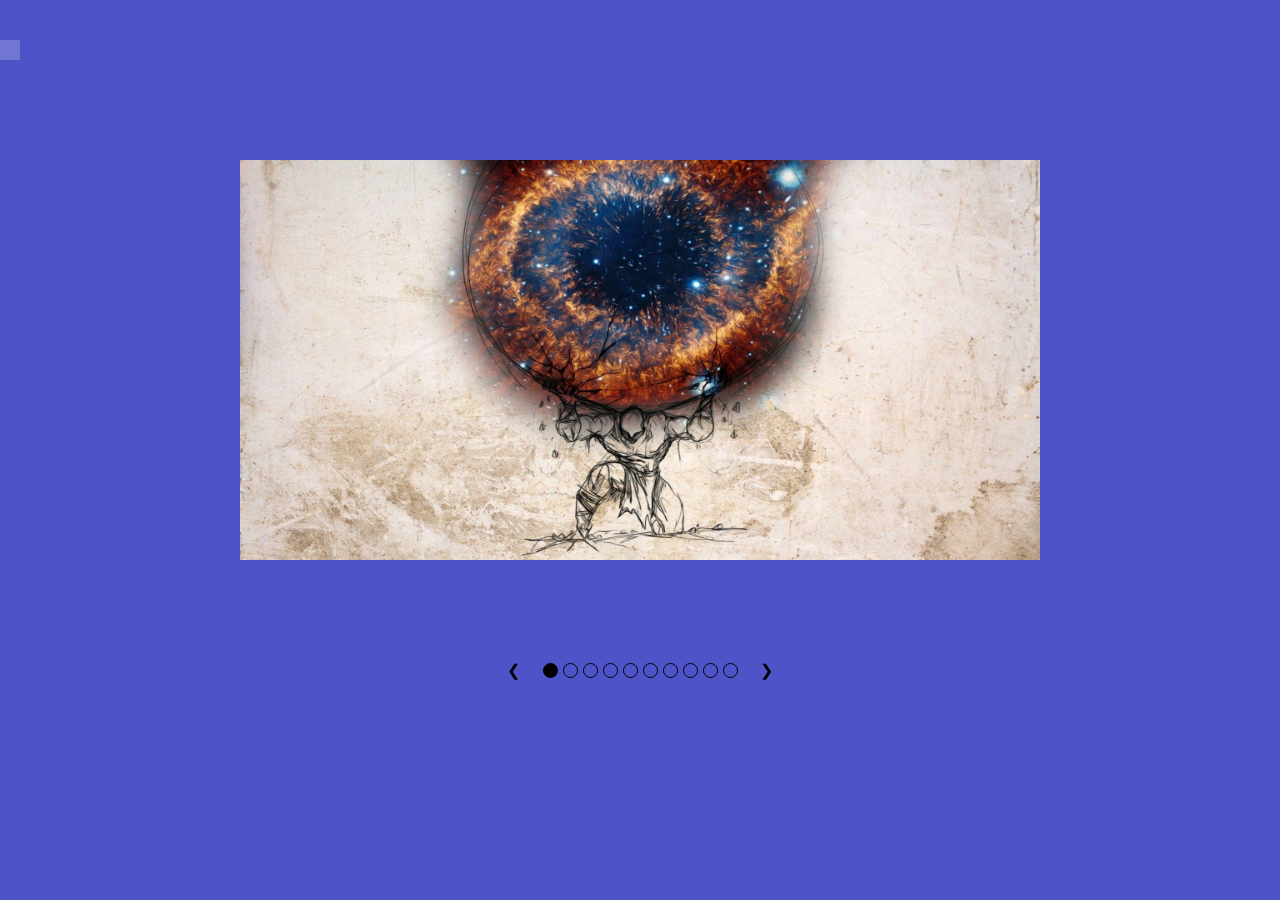
<file: TP1-caroussel/index.html>
<!DOCTYPE html>
<html lang="en">
<head>
    <meta charset="UTF-8">
    <meta http-equiv="X-UA-Compatible" content="IE=edge">
    <meta name="viewport" content="width=device-width, initial-scale=1.0">
    <link rel="stylesheet" href="style.css">
    <title>Carousel</title>
</head>
<body>
    <ul class="background">
        <li></li>
        <li></li>
        <li></li>
        <li></li>
        <li></li>
        <li></li>
        <li></li>
        <li></li>
        <li></li>
        <li></li>
    </ul>
    <div class="container">
        <div class="block active">
            <img src="img/wp2659192-art-wallpaper.jpg">
        </div>
        <div class="block">
            <img src="img/wp2671477-ancient-greek-warriors-wallpaper.jpg">
        </div>
        <div class="block">
            <img src="img/wp2763351-mythology-wallpapers.jpg">
        </div>
        <div class="block">
            <img src="img/wp2763352-mythology-wallpapers.jpg">
        </div>
        <div class="block">
            <img src="img/wp2763355-mythology-wallpapers.jpg">
        </div>
        <div class="block">
            <img src="img/wp2763357-mythology-wallpapers.jpg">
        </div>
        <div class="block">
            <img src="img/wp2763363-mythology-wallpapers.jpg">
        </div>
        <div class="block">
            <img src="img/wp2763364-mythology-wallpapers.jpg">
        </div>
        <div class="block">
            <img src="img/wp2763365-mythology-wallpapers.jpg">
        </div>
        <div class="block">
            <img src="img/wp2763366-mythology-wallpapers.jpg">
        </div>
    </div>
    <div class="container2">
        <a class="direction" data-sens="previous">&#10094;</a>
        <div class="button">
            <span class="radio hvr" data-row="0"></span>
            <span class="radio" data-row="1"></span>
            <span class="radio" data-row="2"></span>
            <span class="radio" data-row="3"></span>
            <span class="radio" data-row="4"></span>
            <span class="radio" data-row="5"></span>
            <span class="radio" data-row="6"></span>
            <span class="radio" data-row="7"></span>
            <span class="radio" data-row="8"></span>
            <span class="radio" data-row="9"></span>
        </div>

        <a class="direction" data-sens="next">&#10095;</a>
    </div>
</body>
<script src="main.js"></script>
</html>
</file>
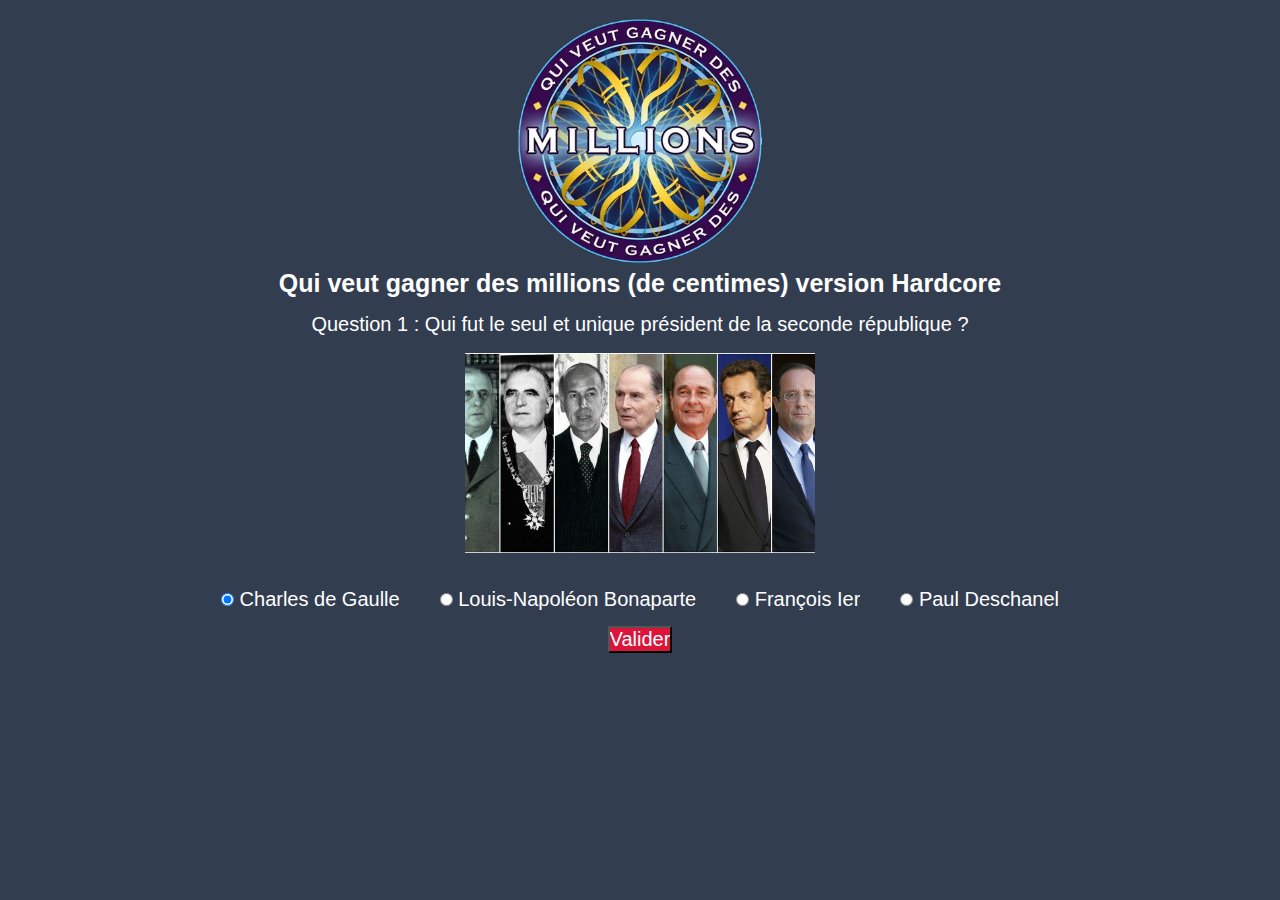
<file: TP3-Quiz/index.html>
<!DOCTYPE html>
<html lang="en">
<head>
    <meta charset="UTF-8">
    <meta http-equiv="X-UA-Compatible" content="IE=edge">
    <meta name="viewport" content="width=device-width, initial-scale=1.0">
    <link rel="stylesheet" href="style.css">
    <title>Quiz</title>
</head>
<body>
    <div class="container">
        <img src="img/logo.png" class="logo"alt="logo qui veut gagner des millions">
        <h2 class="titre">Qui veut gagner des millions (de centimes) version Hardcore</h2>
        <div class="question">
            <div class="c quest1 active">
                <p>Question 1 : Qui fut le seul et unique président de la seconde république ?</p>
                <img src="img/P1.jpg" class="picture" alt="photo président de la République">
                <div class="container2">
                    <div class="block1">
                        <div class="R1">
                            <input type="radio" id="1" name="reponse1" value="1" checked>
                            <label for="rep1">Charles de Gaulle</label>
                        </div>
                        <div class="R2">
                            <input type="radio" id="1" name="reponse1" value="2">
                            <label for="rep2">Louis-Napoléon Bonaparte</label>
                        </div>
                    </div>
                    <div class="block2">
                        <div class="R3">
                            <input type="radio" id="1" name="reponse1" value="3">
                            <label for="rep3">François Ier</label>
                        </div>
                        <div class="R4">
                            <input type="radio" id="1" name="reponse1" value="4">
                            <label for="rep4">Paul Deschanel</label>
                        </div>
                    </div>
                </div>
            </div>
            <div class="c quest2">
                <p>Question 2 : Qui font des lives twitch parmis ces personnes de la classe de B1 info ?</p>
                <img src="img/P2.jpg" class="picture" alt="photo twitch">
                <div class="container2">
                    <div class="block1">
                        <div class="R1">
                            <input type="checkbox" id="2" name="reponse2" value="1" checked>
                            <label for="rep1">Guillaume</label>
                        </div>
                        <div class="R2">
                            <input type="checkbox" id="2" name="reponse2" value="2">
                            <label for="rep2">Margot</label>
                        </div>
                    </div>
                    <div class="block2">
                        <div class="R3">
                            <input type="checkbox" id="2" name="reponse2" value="3">
                            <label for="rep3">Olivier</label>
                        </div>
                        <div class="R4">
                            <input type="checkbox" id="2" name="reponse2" value="4">
                            <label for="rep4">Pierre</label>
                        </div>
                    </div> 
                </div>
            </div>
            <div class="c quest3">
                <p>Question 3 : Le quel de ces streamers n'était pas présent au Z-EVENT 2021 organisé par Zerator ?</p>
                <img src="img/P3.jpg" class="picture" alt="photo Z-EVENT">
                <div class="container2">
                    <div class="block1">
                        <div class="R1">
                            <input type="radio" id="1" name="reponse3" value="1" checked>
                            <label for="rep1">Snaptrox</label>
                        </div>
                        <div class="R2">
                            <input type="radio" id="1" name="reponse3" value="2">
                            <label for="rep2">Gom4rt</label>
                        </div>
                    </div>
                    <div class="block2">
                        <div class="R3">
                            <input type="radio" id="1" name="reponse3" value="3">
                            <label for="rep3">TPK</label>
                        </div>
                        <div class="R4">
                            <input type="radio" id="1" name="reponse3" value="4">
                            <label for="rep4">Sardoche</label>
                        </div>
                    </div>
                </div>
            </div>
            <div class="c quest4">
                <p>Question 4 : Quelles villes font partie du Bangladesh ?</p>
                <img src="img/P4.png" class="picture" alt="photo google map">
                <div class="container2">
                    <div class="block1">
                        <div class="R1">
                            <input type="checkbox" id="2" name="reponse4" value="1" checked>
                            <label for="rep1">Dhaka</label>
                        </div>
                        <div class="R2">
                            <input type="checkbox" id="2" name="reponse4" value="2">
                            <label for="rep2">Kanpur</label>
                        </div>
                    </div>
                    <div class="block2">
                        <div class="R3">
                            <input type="checkbox" id="2"  name="reponse4" value="3">
                            <label for="rep3">Cox's Bazar</label>
                        </div>
                        <div class="R4">
                            <input type="checkbox" id="2" name="reponse4" value="4">
                            <label for="rep4">Chittagong</label>
                        </div>
                    </div> 
                </div>
            </div>
            <div class="c quest5">
                <p>Question 5 : Comment s'écrit le célèbre tube d'O-Zone ?</p>
                <img src="img/P5.jpg" class="picture" alt="photo d'O-Zone">
                <div class="container2">
                    <div class="block1">
                        <div class="R1">
                            <input type="radio" id="1" name="reponse5" value="1" checked>
                            <label for="rep1">Drogastea Din Tei</label>
                        </div>
                        <div class="R2">
                            <input type="radio" id="1" name="reponse5" value="2">
                            <label for="rep2">Dragost Dhin Tey</label>
                        </div>
                    </div>
                    <div class="block2">
                        <div class="R3">
                            <input type="radio" id="1" name="reponse5" value="3">
                            <label for="rep3">Dragostea Din Tei</label>
                        </div>
                        <div class="R4">
                            <input type="radio" id="1" name="reponse5" value="4">
                            <label for="rep4">Dragostea Dintei</label>
                        </div>
                    </div>
                </div>
            </div>
            <div class="c result">
                <p>Résultat :</p>
                <div class="block3">
                    <img src="img/P6.jpg" class="picture" alt="photo Julien Lepers">
                </div>
                <div class="block4">
                    <p>Vous avez eu une note de &nbsp;</p><p id="compteur"></p><p> &nbsp;sur 5</p>
                </div>
            </div>
            <input type="submit" value="Valider" class="s submit">        
        </div>
    </div>
</body>
<script src="main.js"></script>
</html>
</file>
<file: TP1-caroussel/style.css>
* {
    box-sizing: border-box;
    margin-top: 40px;
    padding: 0;
    color: black;
}

.container, .container2 {
    z-index: 10;
    position: sticky;
}

.container {
    transform-origin: center center;
    transform: scale(1);
    transition: transform 0.5s;
    position: relative;
    overflow-x: hidden;
}

.container img {
    width: 800px;
    height: 400px;
}

.block {
    display: flex;
    justify-content: center;
    align-items: center;
    display: none;
}

.active {
    display: flex;
    position: relative;
}

.container2 {
    display: flex;
    justify-content: center;
    align-items: center;
    height: 100px;
}

.direction {
    margin-left: 20px;
    margin-right: 20px;
    cursor: pointer;
}

.button{
    display: flex;
    justify-content: center;
    align-items: center;
}

span.radio {
    border-radius: 50px;
    border: 1px black solid;
    width: 15px;
    height: 15px;
    margin: 2.5px;
}

span.radio:hover {
    background-color: grey;
    cursor: pointer;
}

.hvr {
    background-color: black;
}

@keyframes animate {
    0%{
        transform: translateY(0) rotate(0deg);
        opacity: 1;
        border-radius: 0;
    }
    100%{
        transform: translateY(-1000px) rotate(720deg);
        opacity: 0;
        border-radius: 50%;
    }
}

.background {
    position: fixed;
    width: 100vw;
    height: 100vh;
    top: 0;
    left: 0;
    margin: 0;
    padding: 0;
    background: #4e54c8;
    overflow: hidden;
}
.background li {
    position: absolute;
    display: block;
    list-style: none;
    width: 20px;
    height: 20px;
    background: rgba(255, 255, 255, 0.2);
    animation: animate 6s linear infinite;
}

.background li:nth-child(0) {
    left: 1%;
    width: 267px;
    height: 267px;
    bottom: -267px;
    animation-delay: 1s;
}
.background li:nth-child(1) {
    left: 87%;
    width: 223px;
    height: 223px;
    bottom: -223px;
    animation-delay: 3s;
}
.background li:nth-child(2) {
    left: 42%;
    width: 201px;
    height: 201px;
    bottom: -201px;
    animation-delay: 10s;
}
.background li:nth-child(3) {
    left: 10%;
    width: 119px;
    height: 119px;
    bottom: -119px;
    animation-delay: 10s;
}
.background li:nth-child(4) {
    left: 69%;
    width: 257px;
    height: 257px;
    bottom: -257px;
    animation-delay: 11s;
}
.background li:nth-child(5) {
    left: 66%;
    width: 324px;
    height: 324px;
    bottom: -324px;
    animation-delay: 11s;
}
.background li:nth-child(6) {
    left: 57%;
    width: 118px;
    height: 118px;
    bottom: -118px;
    animation-delay: 13s;
}
.background li:nth-child(7) {
    left: 75%;
    width: 153px;
    height: 153px;
    bottom: -153px;
    animation-delay: 9s;
}
.background li:nth-child(8) {
    left: 1%;
    width: 251px;
    height: 251px;
    bottom: -251px;
    animation-delay: 25s;
}
.background li:nth-child(9) {
    left: 5%;
    width: 136px;
    height: 136px;
    bottom: -136px;
    animation-delay: 1s;
}
</file>
<file: TP3-Quiz/style.css>
* {
    box-sizing: border-box;
    color: white;
    margin: 0%;
    padding: 0%;
    font-size: 20px;
    overflow-y: hidden;
}
  
body {
    font-family: Arial, Helvetica, sans-serif;
    background-color: #333D50;
}

.titre {
    font-size: 25px;
    margin-bottom: 15px;
}

.container {
    margin-top: 1%;
    margin-bottom: 4%;
    display: flex;
    justify-content: center;
    flex-direction: column;
    align-items: center;
}

.block1, .block2 {
    display: flex;
}

.block3 {
    display: flex;
    flex-direction: column;
}

.block4 {
    margin-top: 20px;
    display: flex;
}

.R1, .R2, .R3, .R4 {
    margin-right: 20px;
    margin-left: 20px;
    margin-top: 15px;
    margin-bottom: 15px;
}

.s {
    display: none;
    background-color:crimson;
    cursor: pointer;
}

.submit {
    display: flex;
    background-color:crimson;
    cursor: pointer;
}

.c {
    display: none;
}

.question {
    display: flex;
    flex-direction: column;
    align-items: center;
}

.active {
    display: flex;
    flex-direction: column;
    align-items: center;
}
.container2 {
    margin-top: 20px;
    display: flex;
    flex-direction: row;
}

.logo {
    width: 20%;
}

.picture {
    margin-top: 2%;
    width: 350px;
    height: 200px;
}
</file>
